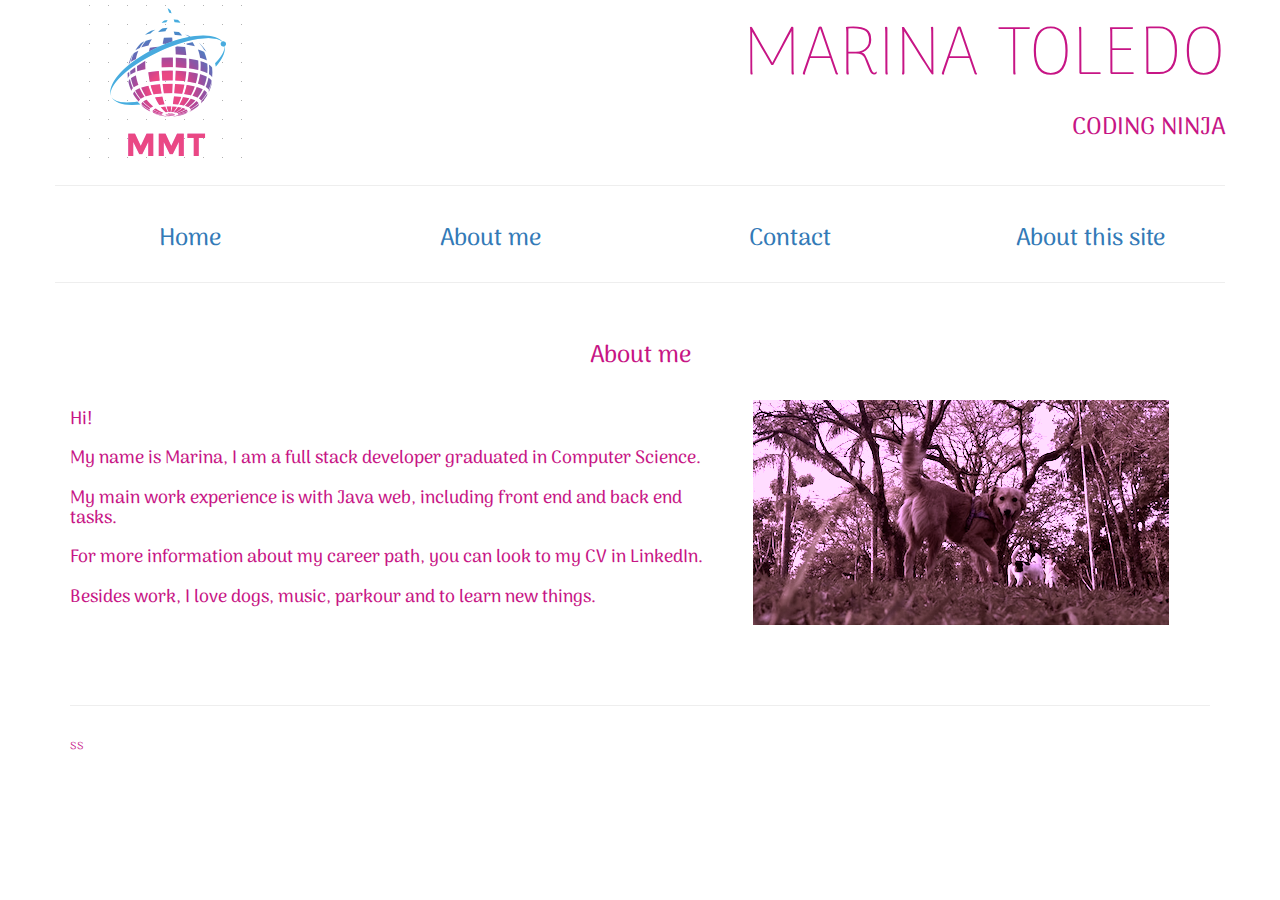
<file: aboutMe.html>
<!DOCTYPE html>
<html lang="en">
<head>
    <meta charset="utf-8">
    <meta http-equiv="X-UA-Compatible" content="IE=edge">
    <meta name="viewport" content="width=device-width, initial-scale=1">

    <title>About me</title>

    <link href="https://fonts.googleapis.com/css?family=Arima+Madurai:300,400" rel="stylesheet">
    <link href="css/bootstrap.min.css" rel="stylesheet">
    <link href="css/style.css" rel="stylesheet">

    <script type="text/javascript" src="js/jquery-3.1.1.min.js"></script>
    <script type="text/javascript" src="js/bootstrap.min.js"></script>
    <script type="text/javascript" src="js/script.js"></script>
</head>
<body>
<div class="container">
<!-- header -->
<div class="container">
<div class="row">
    <div class="col-md-3">
        <img class="title-logo" src="images/MMT.png" alt="MMT logo">
    </div>
    <div class="col-md-7 col-md-offset-2 text-right text-uppercase">
        <h1 class="title-super text-thin">Marina Toledo</h1>
        <h3 class="subtitle">Coding Ninja</h3>
    </div>
</div>
</div>
<!-- menu -->
<div class="row">
    <hr>
    <div class="row text-center">
        <a class="col-md-3" href="index.html"><h3>Home</h3></a>
        <a class="col-md-3" href="aboutMe.html"><h3>About me</h3></a>
        <a class="col-md-3" href="https://br.linkedin.com/in/marina-miyuki-toledo"><h3>Contact</h3></a>
        <a class="col-md-3" href="aboutThisSite.html"><h3>About this site</h3></a>
    </div>
    <hr>
</div>

<!-- main Home image -->
    <h3 class="row"></h3>
    <h3 class="row text-center">About me</h3>
    <h3 class="row"></h3>

    <div class="row">
        <div class="col-md-7">
            <h4>Hi! <br><br>
            My name is Marina, I am a full stack developer graduated in Computer Science.<br><br>
            My main work experience is with Java web, including front end and back end tasks.<br><br>
            For more information about my career path, you can look to my CV in LinkedIn.<br><br>
            Besides work, I love dogs, music, parkour and to learn new things.</h4>
        </div>
        <div class="col-md-2">
            <img src="images/kyuubi.png">
        </div>
    </div>

    <br><br>
    <div id="includeHeader"></div>
    <!-- footer -->
    <h3 class="row"></h3>
    <hr>
    <h3 class="row"></h3>ss

    </div>
</div>
</body>
</html>
</file>
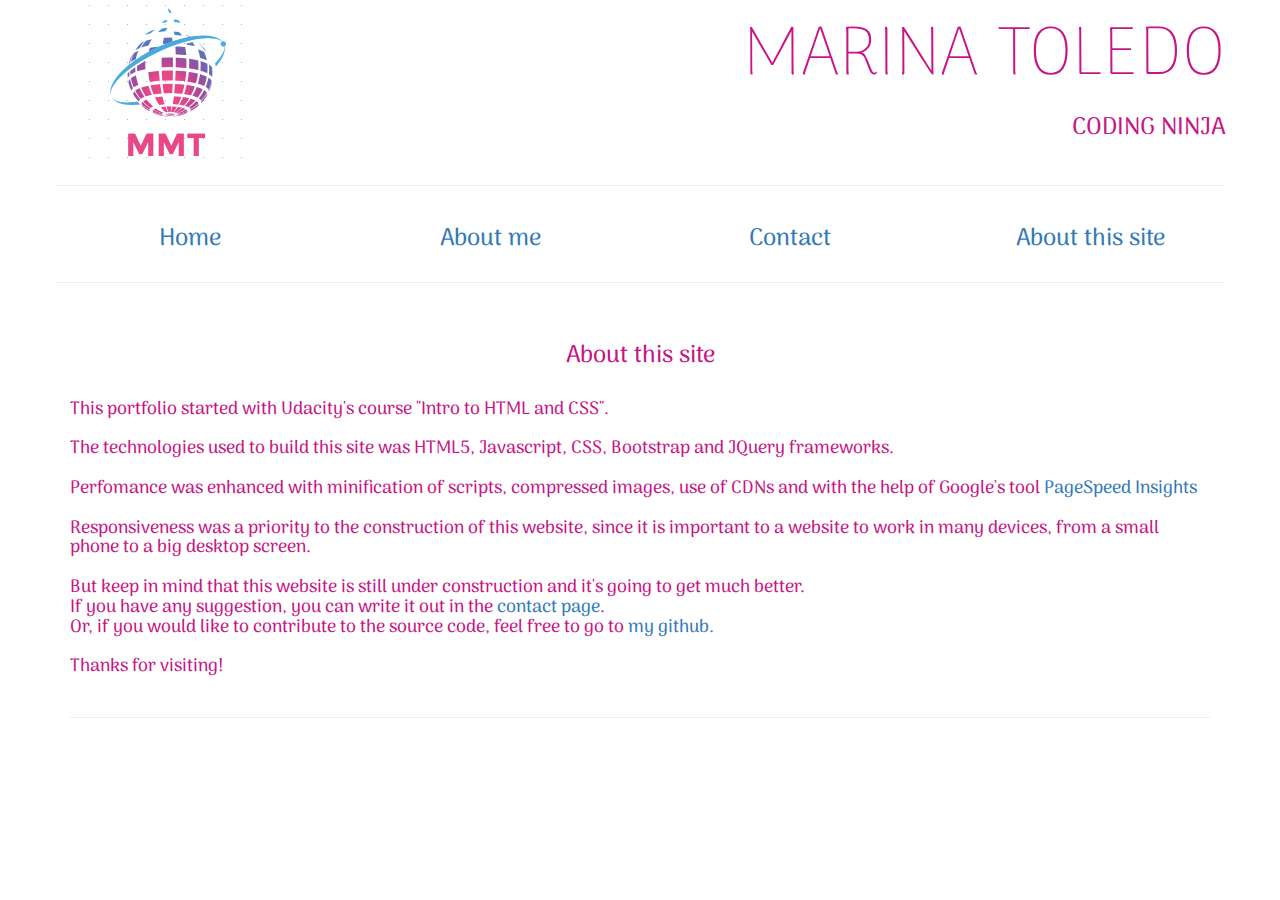
<file: aboutThisSite.html>
<!DOCTYPE html>
<html lang="en">
<head>
    <meta charset="utf-8">
    <meta http-equiv="X-UA-Compatible" content="IE=edge">
    <meta name="viewport" content="width=device-width, initial-scale=1">

    <title>About me</title>

    <link href="https://fonts.googleapis.com/css?family=Arima+Madurai:300,400" rel="stylesheet">
    <link href="css/bootstrap.min.css" rel="stylesheet">
    <link href="css/style.css" rel="stylesheet">

    <script type="text/javascript" src="js/jquery-3.1.1.min.js"></script>
    <script type="text/javascript" src="js/bootstrap.min.js"></script>
    <script type="text/javascript" src="js/script.js"></script>
</head>
<body>
<div class="container">
<!-- header -->
<div class="container">
<div class="row">
    <div class="col-md-3">
        <img class="title-logo" src="images/MMT.png" alt="MMT logo">
    </div>
    <div class="col-md-7 col-md-offset-2 text-right text-uppercase">
        <h1 class="title-super text-thin">Marina Toledo</h1>
        <h3 class="subtitle">Coding Ninja</h3>
    </div>
</div>
</div>
<!-- menu -->
<div class="row">
    <hr>
    <div class="row text-center">
        <a class="col-md-3" href="index.html"><h3>Home</h3></a>
        <a class="col-md-3" href="aboutMe.html"><h3>About me</h3></a>
        <a class="col-md-3" href="https://br.linkedin.com/in/marina-miyuki-toledo"><h3>Contact</h3></a>
        <a class="col-md-3" href="aboutThisSite.html"><h3>About this site</h3></a>
    </div>
    <hr>
</div>

<!-- main Home image -->
<!-- <div class="row">
    <div class="col-md-12">
        <img class="img-responsive" src="http://placekitten.com/g/1140/350" alt="Pic1">
    </div>
</div> -->

    <h3 class="row"></h3>
    <h3 class="row text-center">About this site</h3>
    <h3 class="row"></h3>

    <h4>
    This portfolio started with Udacity's course "Intro to HTML and CSS".<br><br>
    The technologies used to build this site was HTML5, Javascript, CSS, Bootstrap and JQuery frameworks.<br><br>
    Perfomance was enhanced with minification of scripts, compressed images, use of CDNs and with the help of Google's tool <a href="https://developers.google.com/speed/pagespeed/insights/?hl=pt-BR">PageSpeed Insights</a><br><br>
    Responsiveness was a priority to the construction of this website, since it is important to a website to work in many devices, from a small phone to a big desktop screen.<br><br>
    But keep in mind that this website is still under construction and it's going to get much better.<br>
    If you have any suggestion, you can write it out in the
    <a href="https://br.linkedin.com/in/marina-miyuki-toledo">contact page</a>.<br>
    Or, if you would like to contribute to the source code, feel free to go to
    <a href="https://github.com/marina-toledo/">my github.</a><br><br>
    Thanks for visiting!
    </h4>

    <!-- footer -->
    <h3 class="row"></h3>
    <hr>
    <h3 class="row"></h3>
    </div>
</body>
</html>
</file>
<file: css/style.css>
body{
    font-family: 'Arima Madurai', cursive;
    color: mediumvioletred;
    font-weight: 300;
}

.text-muted{
    color: #5bc0de;
}

.text-thin{
    font-weight: 100;
}

.title-super{
    font-size: 68px;
}

.header{
    margin-top: 20px;
}

.modal-body{
    font-size: 16px;
}

.modal-header, .modal-footer{
    color: #5bc0de;
}


@media screen and (max-width: 991px) {
    .title-super{
        font-size: 34px;
    }
    .modal-body{
    font-size: 14px;
    }
    .title-logo{
        max-width: 102px;
        max-height: 102px;
    }
    .subtitle{
        font-size: 18px;
    }
    .text-muted{
        font-size: 23px;
    }

}
</file>
